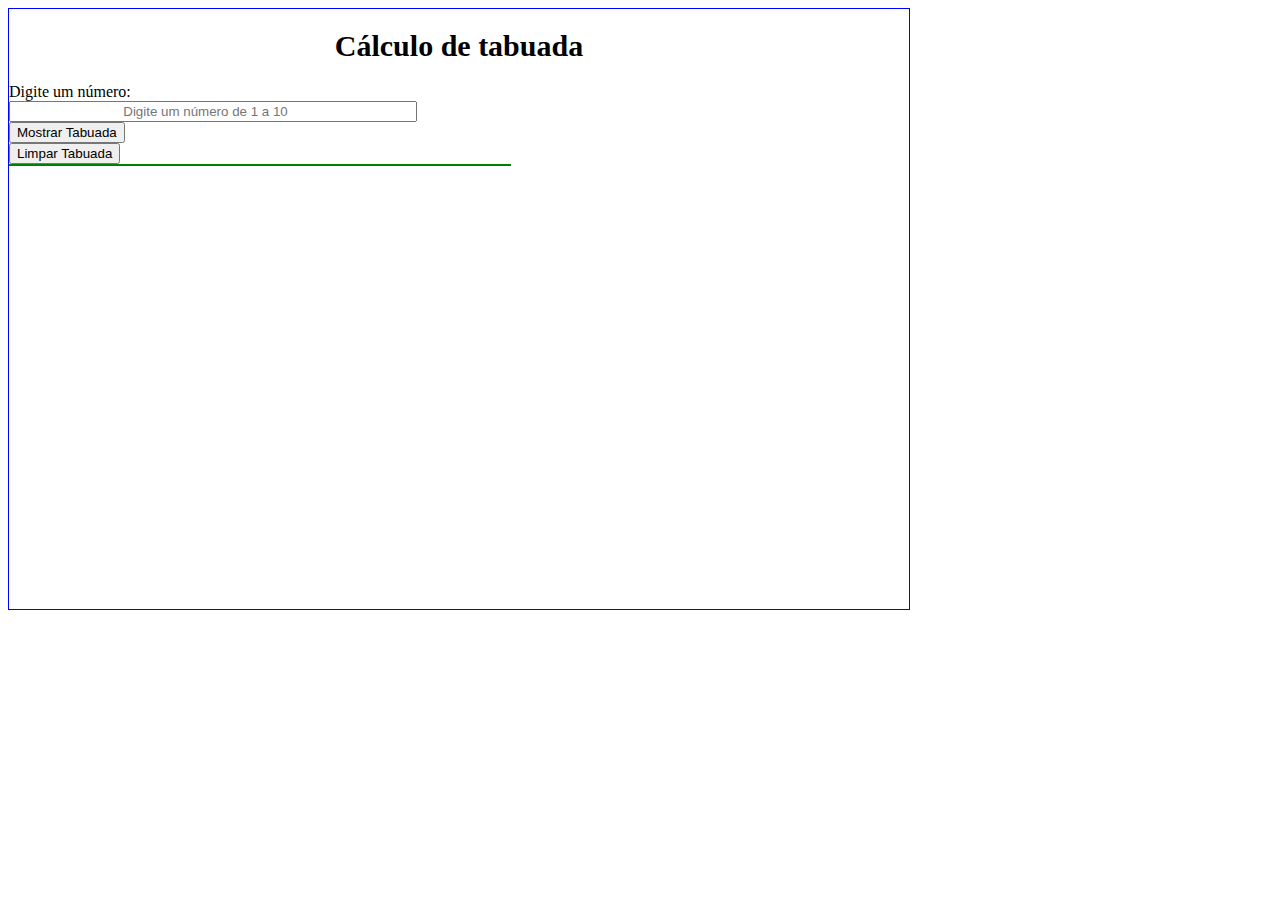
<file: tabuada/index.html>
<!DOCTYPE html>
<html lang="pt-br">
<head>
    <meta charset="UTF-8">
    <meta name="viewport" content="width=device-width, initial-scale=1.0">
    <title>Tabuada</title>
<link rel="stylesheet" href="estilo.css">
</head>
<body>
    <div class="container">

    <h1>Cálculo de tabuada</h1>
<label for="numero"> Digite um número:</label> <br>
<input type="number" id="numero" placeholder="Digite um número de 1 a 10" required min="1" max="10"> <br>

    <button onclick="mostrarTabuada()"> Mostrar Tabuada</button> <br>
<button onclick="limparTabuada()"> Limpar Tabuada</button> <br>

<div id="resultado"></div>
    </div>

    <script src="calculoTabuada.js"></script>
</body>
</html>
</file>
<file: tabuada/estilo.css>
h1 {
    font-size: 30px;
text-align: center;
}


button, #numero, #resultado{
    text-align: center;
}

#numero {
    width: 400px;
}

#resultado {
    width: 500px;
border: 1px solid green;
}

.container {
    width: 900px;
    height: 600px;
    border: 1px solid blue;
}
</file>
